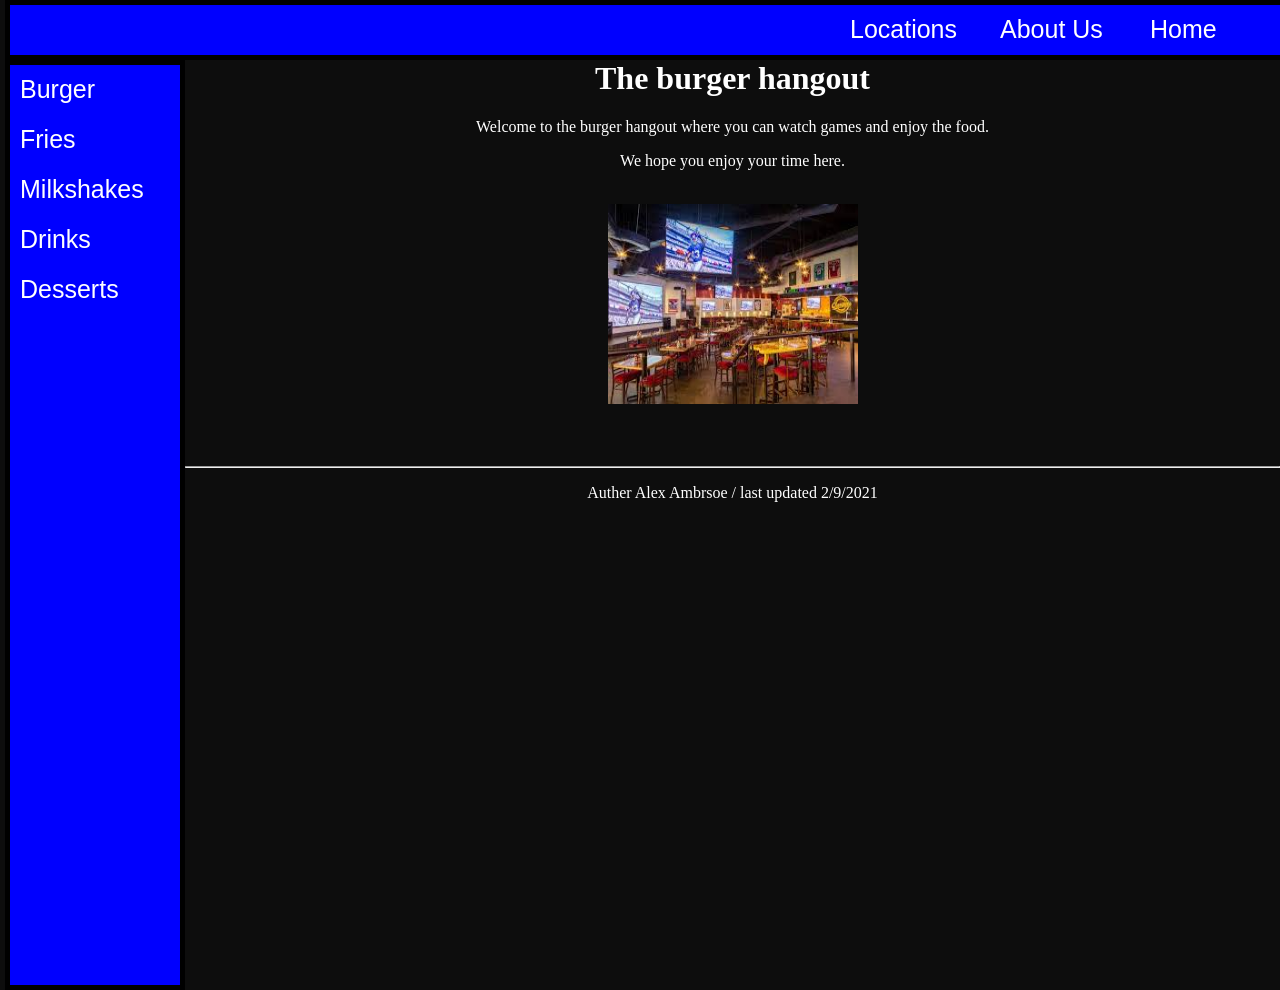
<file: index.html>
<html>
  <head>
    <link rel = "stylesheet" href="restStyle.css">
    <title>The burger hangout</title>
  </head>
  <body>
    <ul id = "topNav">
      <li class = "items"><a href ="Restaurant.html">Home</a></li>
      <li class = "items"><a href ="AboutUs.html">About Us</a></li>
      <li class = "items"><a href ="Locations.html">Locations</a></li>
    </ul>
    <ul>
      <li><a href ="Burger.html">Burger</a></li>
      <li><a href ="Fries.html">Fries</a></li>
      <li><a href ="Milkshake.html">Milkshakes</a></li>
      <li><a href ="Drinks.html">Drinks</a></li>
      <li><a href ="Desserts.html">Desserts</a></li>
    </ul>
    <div id ="content">
      <h1>The burger hangout</h1>
      <p>Welcome to the burger hangout where you can watch games and enjoy the food.</p>
      <p>We hope you enjoy your time here.</p>
      <br>
      <img src="inside.jpg" height="200px" width="250px">
      <br><br><br><br>
      <hr>
      <p>Auther Alex Ambrsoe / last updated 2/9/2021</p>
    </div>
  </body>
</html>
</file>
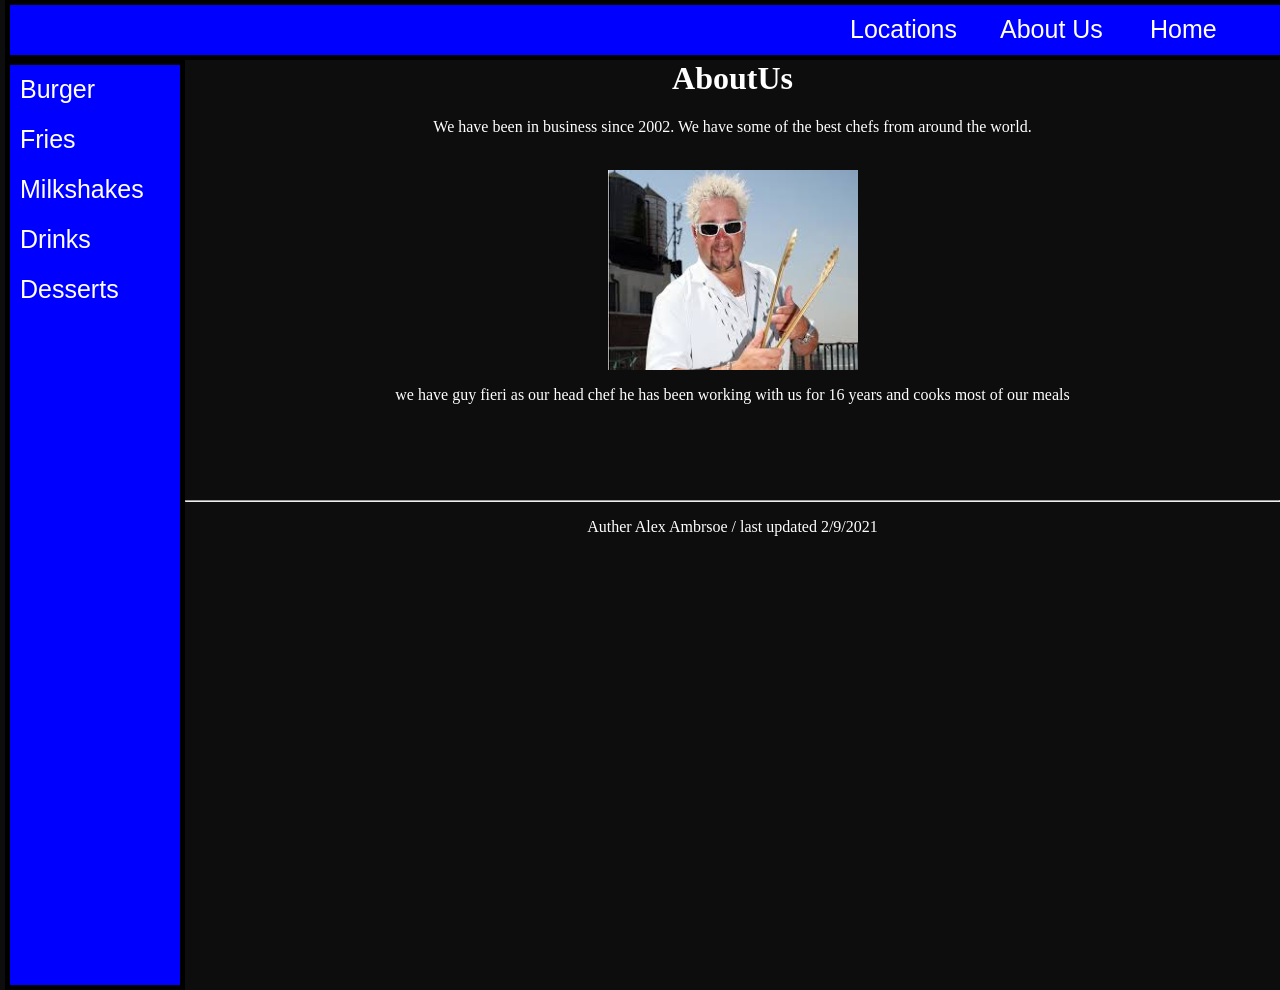
<file: AboutUs.html>
<html>
  <head>
    <link rel = "stylesheet" href="restStyle.css">
    <title>The burger hangout</title>
  </head>
  <body>
    <ul id = "topNav">
      <li class = "items"><a href ="index.html">Home</a></li>
      <li class = "items"><a href ="AboutUs.html">About Us</a></li>
      <li class = "items"><a href ="Locations.html">Locations</a></li>
    </ul>
    <ul>
      <li><a href ="Burger.html">Burger</a></li>
      <li><a href ="Fries.html">Fries</a></li>
      <li><a href ="Milkshake.html">Milkshakes</a></li>
      <li><a href ="Drinks.html">Drinks</a></li>
      <li><a href ="Desserts.html">Desserts</a></li>
    </ul>
    <div id ="content">
      <h1>AboutUs</h1>
      <p>We have been in business since 2002. We have some of the best chefs from around the world.</p>
      <br>
      <img src="chef1.jpg" height="200px" width="250px">
      <br>
      <p>we have guy fieri as our head chef he has been working with us for 16 years and cooks most of our meals</p>
      <br><br><br><br>
      <hr>
      <p>Auther Alex Ambrsoe / last updated 2/9/2021</p>
    </div>
  </body>
</html>
</file>
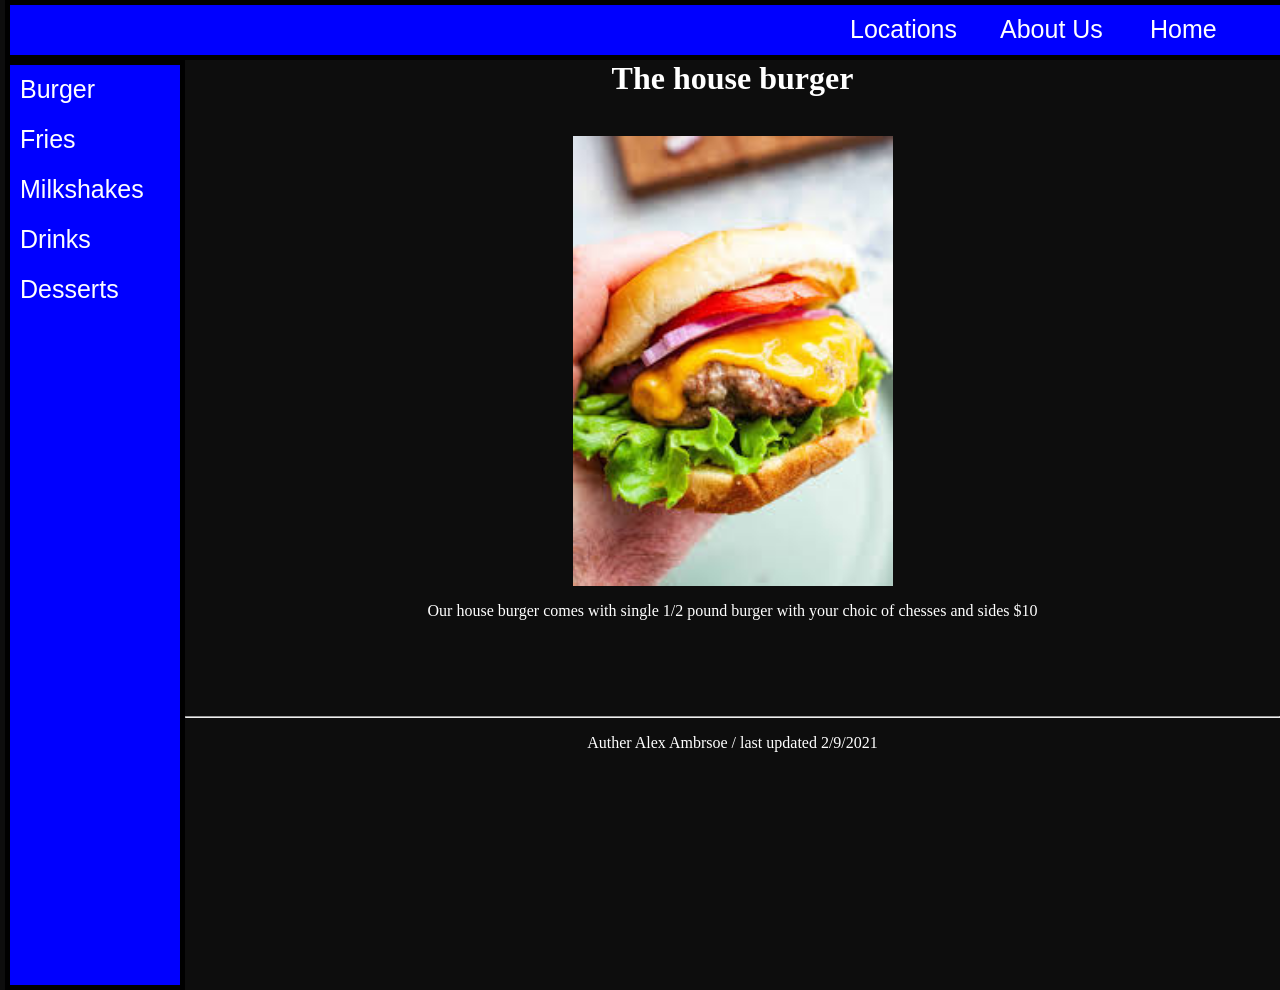
<file: Burger.html>
<html>
  <head>
    <link rel = "stylesheet" href="restStyle.css">
    <title>The burger hangout</title>
  </head>
  <body>
    <ul id = "topNav">
      <li class = "items"><a href ="index.html">Home</a></li>
      <li class = "items"><a href ="AboutUs.html">About Us</a></li>
      <li class = "items"><a href ="Locations.html">Locations</a></li>
    </ul>
    <ul>
      <li><a href ="Burger.html">Burger</a></li>
      <li><a href ="Fries.html">Fries</a></li>
      <li><a href ="Milkshake.html">Milkshakes</a></li>
      <li><a href ="Drinks.html">Drinks</a></li>
      <li><a href ="Desserts.html">Desserts</a></li>
    </ul>
    <div id ="content">
      <h1>The house burger</h1>
      <br>
      <img src="burger1.jpg" height="50%" width="25%">
      <p>Our house burger comes with single 1/2 pound burger with your choic of chesses and sides $10</p>
      <br><br><br><br>
      <hr>
      <p>Auther Alex Ambrsoe / last updated 2/9/2021</p>
    </div>
  </body>
</html>
</file>
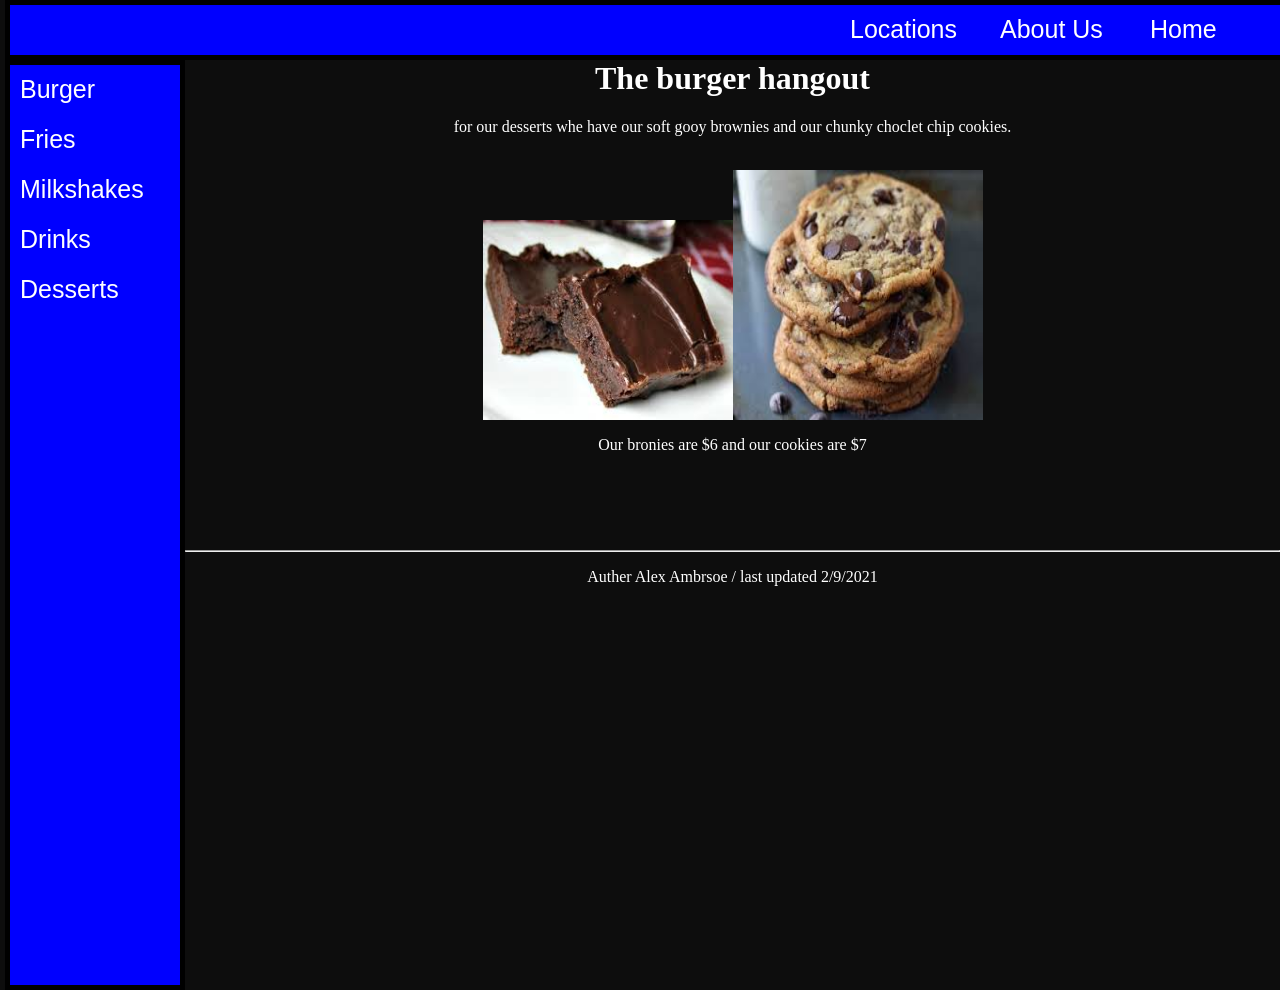
<file: Desserts.html>
<html>
  <head>
    <link rel = "stylesheet" href="restStyle.css">
    <title>The burger hangout</title>
  </head>
  <body>
    <ul id = "topNav">
      <li class = "items"><a href ="index.html">Home</a></li>
      <li class = "items"><a href ="AboutUs.html">About Us</a></li>
      <li class = "items"><a href ="Locations.html">Locations</a></li>
    </ul>
    <ul>
      <li><a href ="Burger.html">Burger</a></li>
      <li><a href ="Fries.html">Fries</a></li>
      <li><a href ="Milkshake.html">Milkshakes</a></li>
      <li><a href ="Drinks.html">Drinks</a></li>
      <li><a href ="Desserts.html">Desserts</a></li>
    </ul>
    <div id ="content">
      <h1>The burger hangout</h1>
      <p>for our desserts whe have our soft gooy brownies and our chunky choclet chip cookies.</p>
      <br>
      <img src="brownie.jpg" height="200px" width="250px"><img src="cookie.jpg" height="250px" width="250px">
      <br>
      <p>Our bronies are $6 and our cookies are $7</p>
      <br><br><br><br>
      <hr>
      <p>Auther Alex Ambrsoe / last updated 2/9/2021</p>
    </div>
  </body>
</html>
</file>
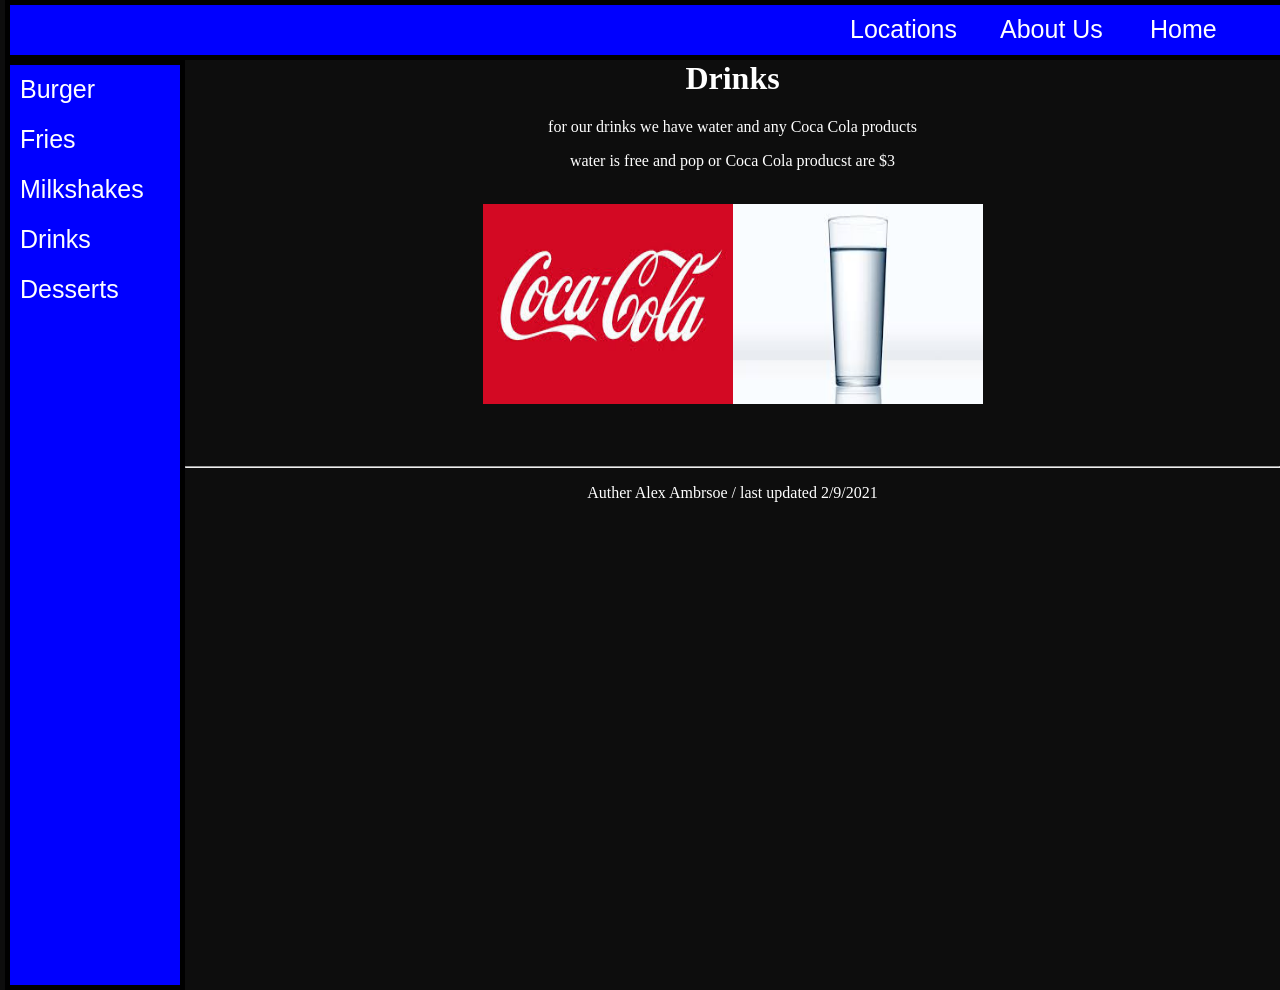
<file: Drinks.html>
<html>
  <head>
    <link rel = "stylesheet" href="restStyle.css">
    <title>The burger hangout</title>
  </head>
  <body>
    <ul id = "topNav">
      <li class = "items"><a href ="index.html">Home</a></li>
      <li class = "items"><a href ="AboutUs.html">About Us</a></li>
      <li class = "items"><a href ="Locations.html">Locations</a></li>
    </ul>
    <ul>
      <li><a href ="Burger.html">Burger</a></li>
      <li><a href ="Fries.html">Fries</a></li>
      <li><a href ="Milkshake.html">Milkshakes</a></li>
      <li><a href ="Drinks.html">Drinks</a></li>
      <li><a href ="Desserts.html">Desserts</a></li>
    </ul>
    <div id ="content">
      <h1>Drinks</h1>
      <p>for our drinks we have water and any Coca Cola products</p>
      <p>water is free and pop or Coca Cola producst are $3</p>
      <br>
      <img src="cocacola.jpg" height="200px" width="250px"><img src="water.jpg" height="200px" width="250px">
      <br><br><br><br>
      <hr>
      <p>Auther Alex Ambrsoe / last updated 2/9/2021</p>
    </div>
  </body>
</html>
</file>
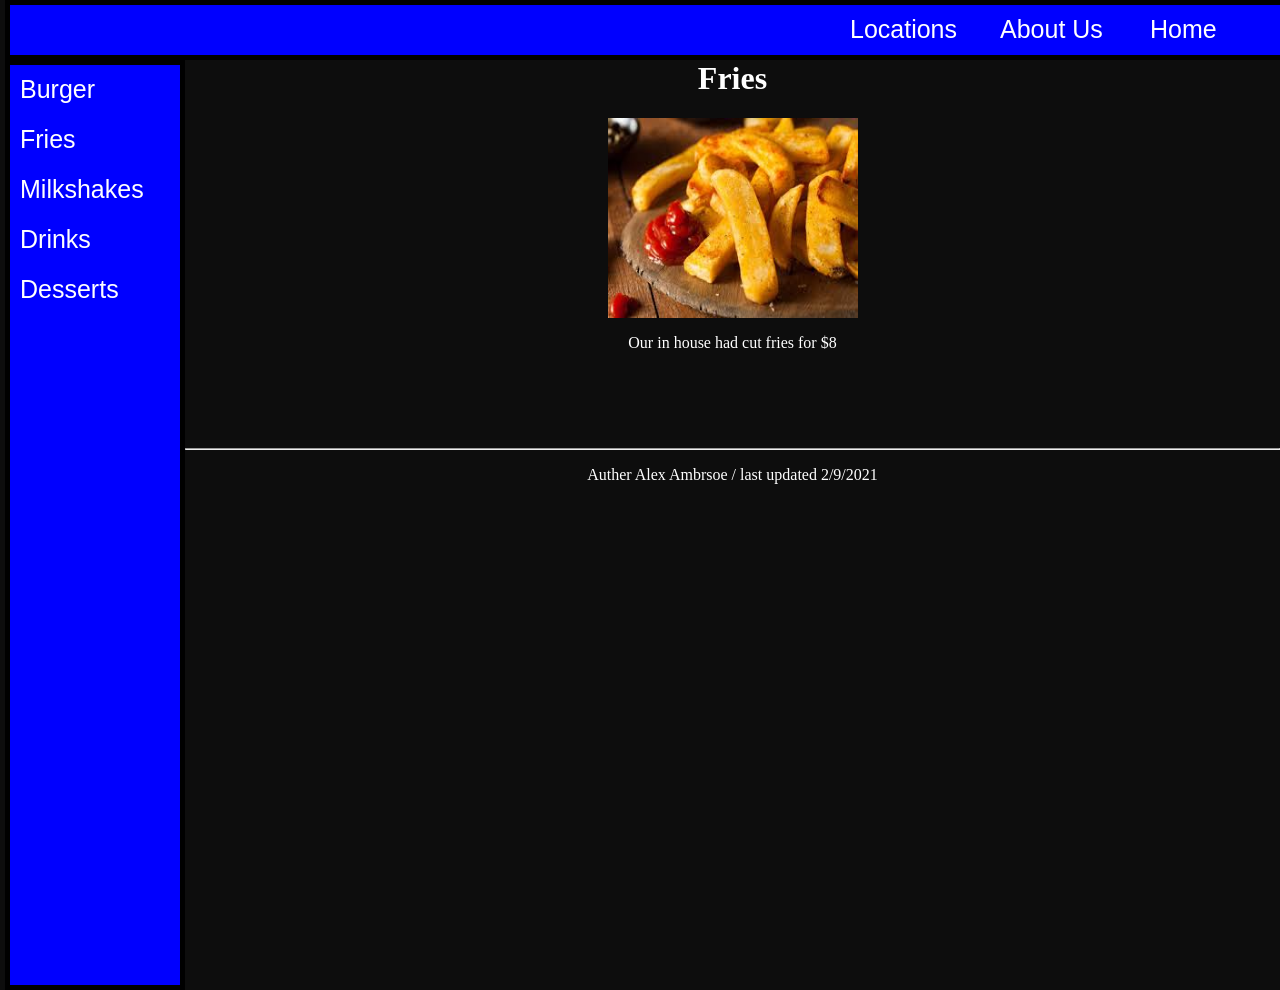
<file: Fries.html>
<html>
  <head>
    <link rel = "stylesheet" href="restStyle.css">
    <title>The burger hangout</title>
  </head>
  <body>
    <ul id = "topNav">
      <li class = "items"><a href ="index.html">Home</a></li>
      <li class = "items"><a href ="AboutUs.html">About Us</a></li>
      <li class = "items"><a href ="Locations.html">Locations</a></li>
    </ul>
    <ul>
      <li><a href ="Burger.html">Burger</a></li>
      <li><a href ="Fries.html">Fries</a></li>
      <li><a href ="Milkshake.html">Milkshakes</a></li>
      <li><a href ="Drinks.html">Drinks</a></li>
      <li><a href ="Desserts.html">Desserts</a></li>
    </ul>
    <div id ="content">
      <h1>Fries</h1>
      <img src="fries.jpg" height="200px" width="250px">
      <p>Our in house had cut fries for $8</p>
      <br><br><br><br>
      <hr>
      <p>Auther Alex Ambrsoe / last updated 2/9/2021</p>
    </div>
  </body>
</html>
</file>
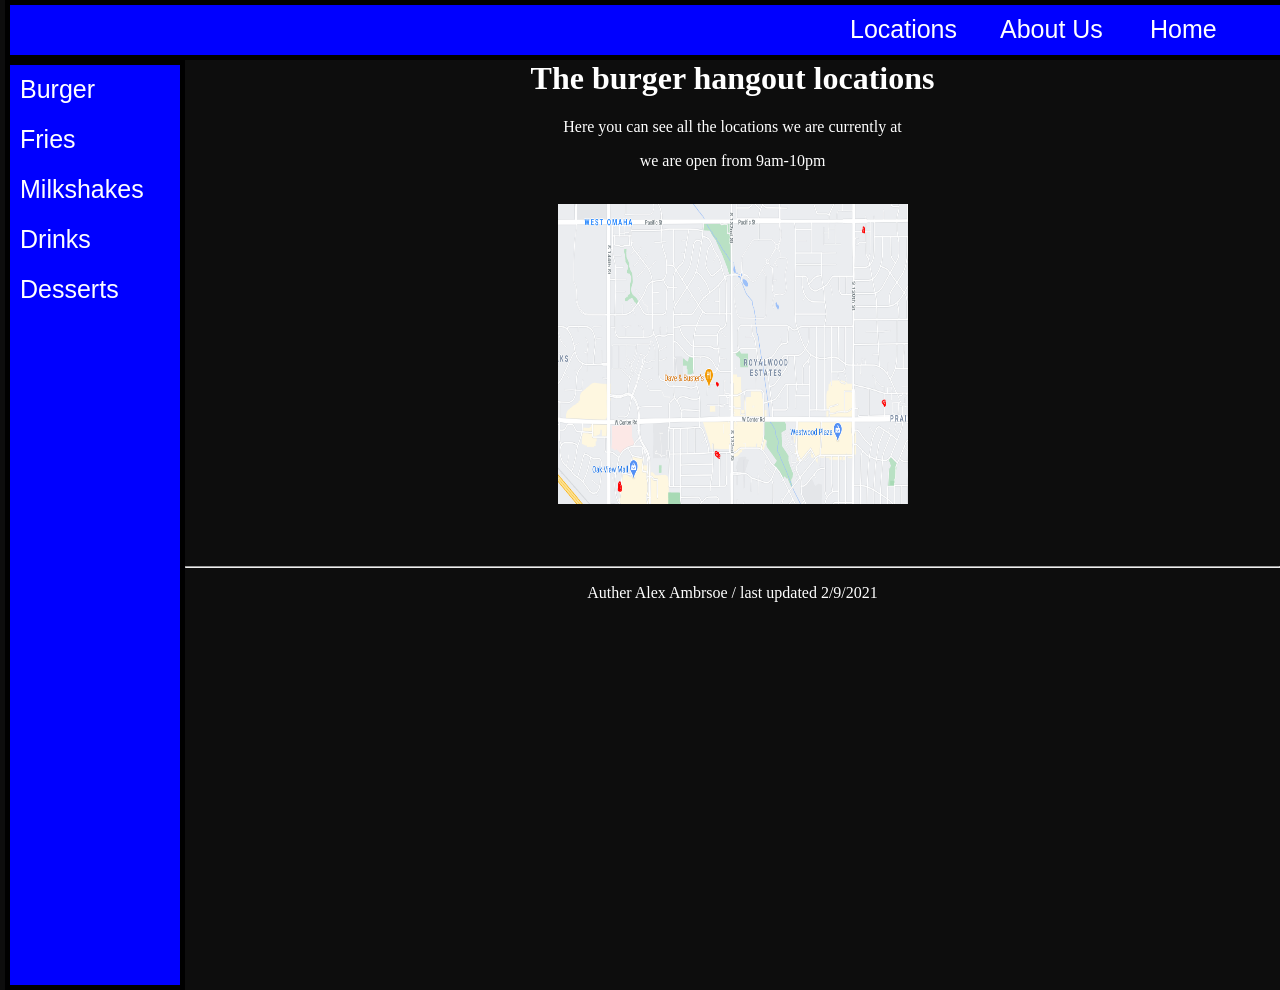
<file: Locations.html>
<html>
  <head>
    <link rel = "stylesheet" href="restStyle.css">
    <title>The burger hangout</title>
  </head>
  <body>
    <ul id = "topNav">
      <li class = "items"><a href ="index.html">Home</a></li>
      <li class = "items"><a href ="AboutUs.html">About Us</a></li>
      <li class = "items"><a href ="Locations.html">Locations</a></li>
    </ul>
    <ul>
      <li><a href ="Burger.html">Burger</a></li>
      <li><a href ="Fries.html">Fries</a></li>
      <li><a href ="Milkshake.html">Milkshakes</a></li>
      <li><a href ="Drinks.html">Drinks</a></li>
      <li><a href ="Desserts.html">Desserts</a></li>
    </ul>
    <div id ="content">
      <h1>The burger hangout locations</h1>
      <p>Here you can see all the locations we are currently at</p>
      <p>we are open from 9am-10pm</p>
      <br>
      <img src="locations.PNG" height="300px" width="350px">
      <br><br><br><br>
      <hr>
      <p>Auther Alex Ambrsoe / last updated 2/9/2021</p>
    </div>
  </body>
</html>
</file>
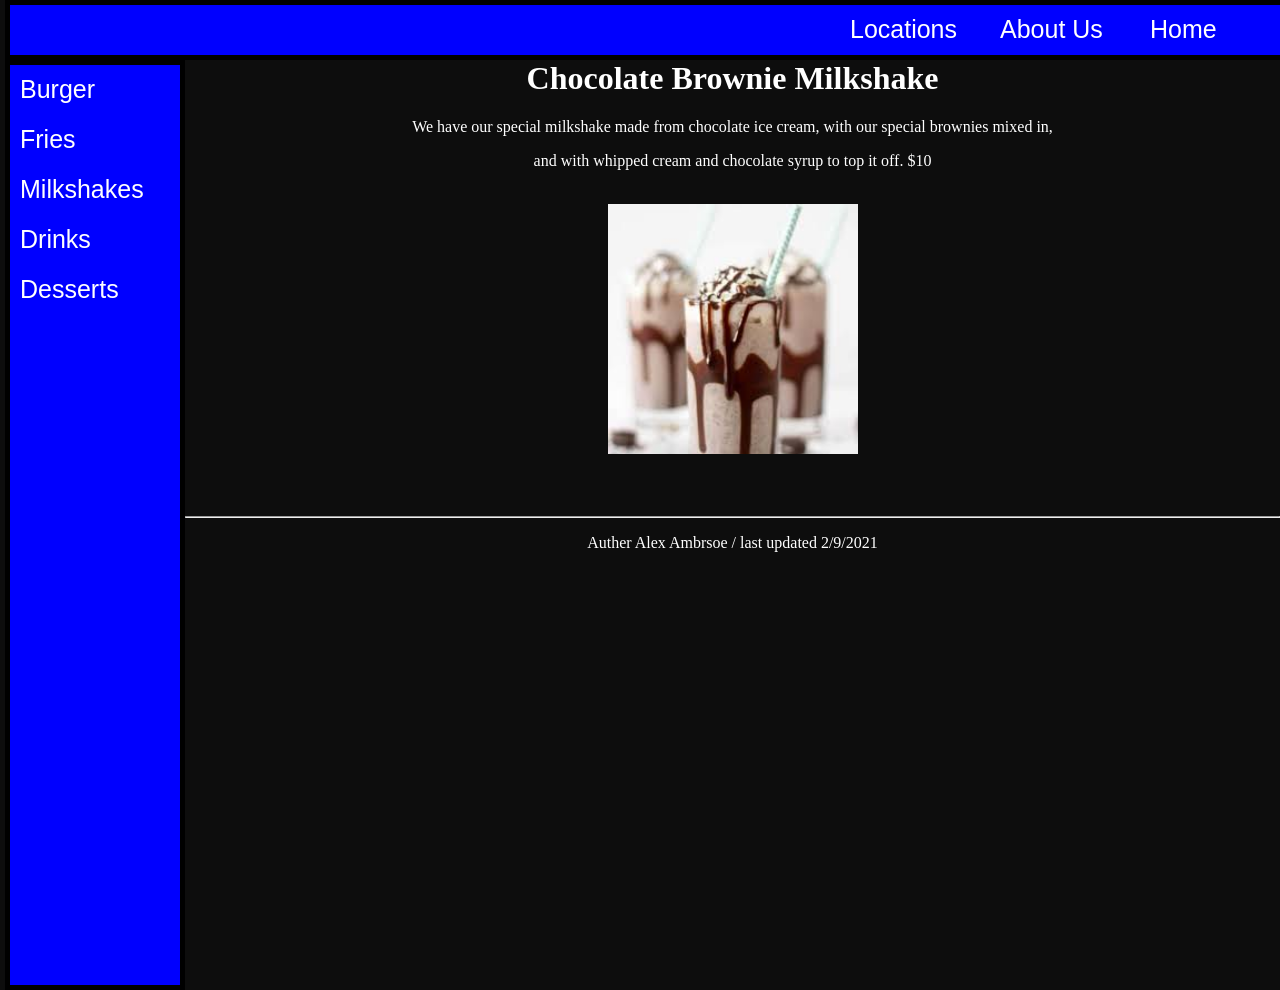
<file: Milkshake.html>
<html>
  <head>
    <link rel = "stylesheet" href="restStyle.css">
    <title>The burger hangout</title>
  </head>
  <body>
    <ul id = "topNav">
      <li class = "items"><a href ="index.html">Home</a></li>
      <li class = "items"><a href ="AboutUs.html">About Us</a></li>
      <li class = "items"><a href ="Locations.html">Locations</a></li>
    </ul>
    <ul>
      <li><a href ="Burger.html">Burger</a></li>
      <li><a href ="Fries.html">Fries</a></li>
      <li><a href ="Milkshake.html">Milkshakes</a></li>
      <li><a href ="Drinks.html">Drinks</a></li>
      <li><a href ="Desserts.html">Desserts</a></li>
    </ul>
    <div id ="content">
      <h1>Chocolate Brownie Milkshake </h1>
      <p>We have our special milkshake made from chocolate ice cream, with our special brownies mixed in,</p>
      <p>and with whipped cream and chocolate syrup to top it off. $10</p>
      <br>
      <img src="Milkshake.jpg" height="250px" width="250px">
      <br><br><br><br>
      <hr>
      <p>Auther Alex Ambrsoe / last updated 2/9/2021</p>
    </div>
  </body>
</html>
</file>
<file: restStyle.css>
body{
  background-color:#0d0d0d;
  margin: 0px;
}
ul{
  background-color:#0000ff;
  float: left;
  height: 100%;
  border: 5px solid black;
  margin: 0px;
  margin-left: 5px;
  padding: 10px;

}
li{
  display: block;
  list-style: none;
  font-family: sans-serif;
  font-size: 25px;
}
li:hover{
  background-color: #999999;
}
a{
  display: block;
  text-decoration: none;
  color:white;
  height: 50px;
  width: 150px;
}
#content{
  text-align: center;
}
#topNav{
  background-color: #0000ff;
  width: 100%;
  height: 30px;
}

.items{
  display: inline;
  height: 45px;
  float: right;
}
p{
  color: white;
}
hr{
color: white;
}
h1{
  color: white;
}
</file>
